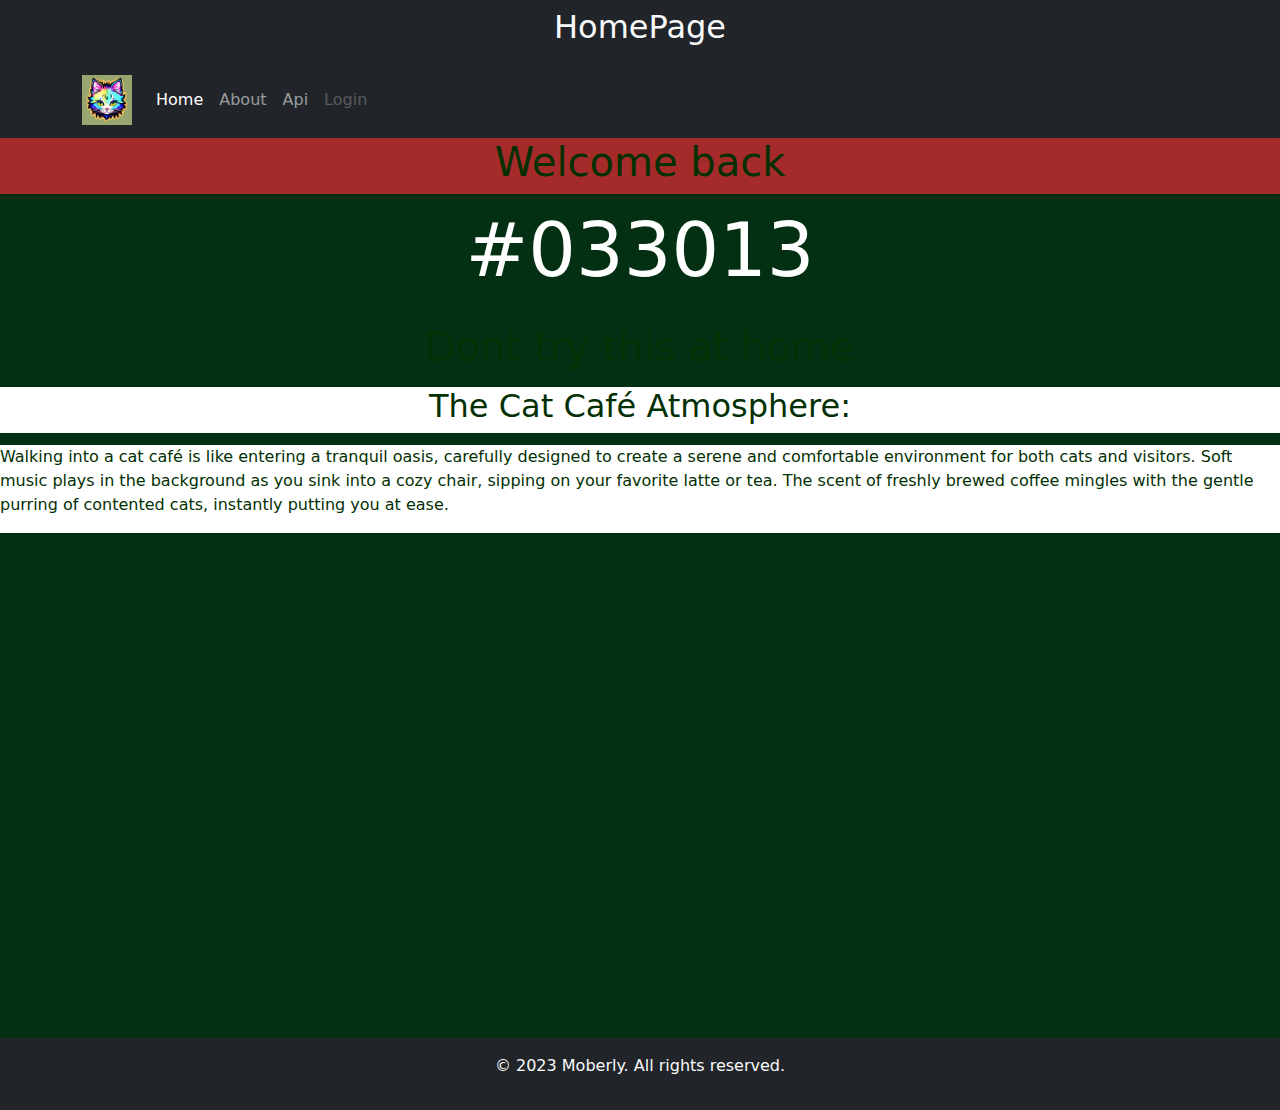
<file: index.html>
<!DOCTYPE html>
<html lang="en">
<head>
    <meta charset="UTF-8">
    <meta name="viewport" content="width=device-width, initial-scale=1.0">
    <title>Home - WiXi</title>
    <link rel="stylesheet" href="https://cdn.jsdelivr.net/npm/bootstrap@5.3.0/dist/css/bootstrap.min.css">
    <link rel="stylesheet" href="style.css">


  </head>
<body>
  <header class="bg-dark text-light text-center py-2">
    <h2>HomePage</h2>
  </header>
  <nav class="navbar navbar-expand-lg navbar-dark bg-dark">
    <div class="container">
      <a class="navbar-brand" href="logoPage.html">
        <img class="navbar-logo" src="logoCat.png" alt="Logo">
      </a>
      <button class="navbar-toggler" type="button" data-bs-toggle="collapse" data-bs-target="#navbarNav" aria-controls="navbarNav" aria-expanded="false" aria-label="Toggle navigation">
        <span class="navbar-toggler-icon"></span>
      </button>
      <div class="collapse navbar-collapse" id="navbarNav">
        <ul class="navbar-nav">
          <li class="nav-item">
            <a class="nav-link active" aria-current="page" href="#">Home</a>
          </li>
          <li class="nav-item">
            <a class="nav-link" href="about.html">About</a>
          </li>
          <li class="nav-item">
            <a class="nav-link" href="api.html">Api</a>
          </li>
          <li class="nav-item">
            <a class="nav-link disabled" href="login">Login</a>
          </li>
        </ul>
      </div>
    </div>
  </nav>
  
  <div class="wrapper">
    <div id="container">
        <h1>Welcome back</h1>
    </div>
    <div id="clockContainer">
        <p id="clock"></p>
        <h1>Dont try this at home</h1>
    </div>
    <div class="flex-container  my-2">
    <h2> The Cat Café Atmosphere: </h2> 
    </div>
    <div class="flex-container  my-1"><p>  
      Walking into a cat café is like entering a tranquil oasis, 
      carefully designed to create a serene and comfortable environment for both cats and visitors. 
      Soft music plays in the background as you sink into a cozy chair, sipping on your favorite latte or tea. 
      The scent of freshly brewed coffee mingles with the gentle purring of contented cats, instantly putting you at ease.
    </p>
    </div>
    </div>
</body>

  </div>
  <footer class="bg-dark text-center text-light py-3">
    <p>&copy; 2023 Moberly. All rights reserved.</p>
  </footer>


<script src="https://cdn.jsdelivr.net/npm/bootstrap@5.3.0/dist/js/bootstrap.bundle.min.js"></script>
<script src="script.js"></script>
</html>
</file>
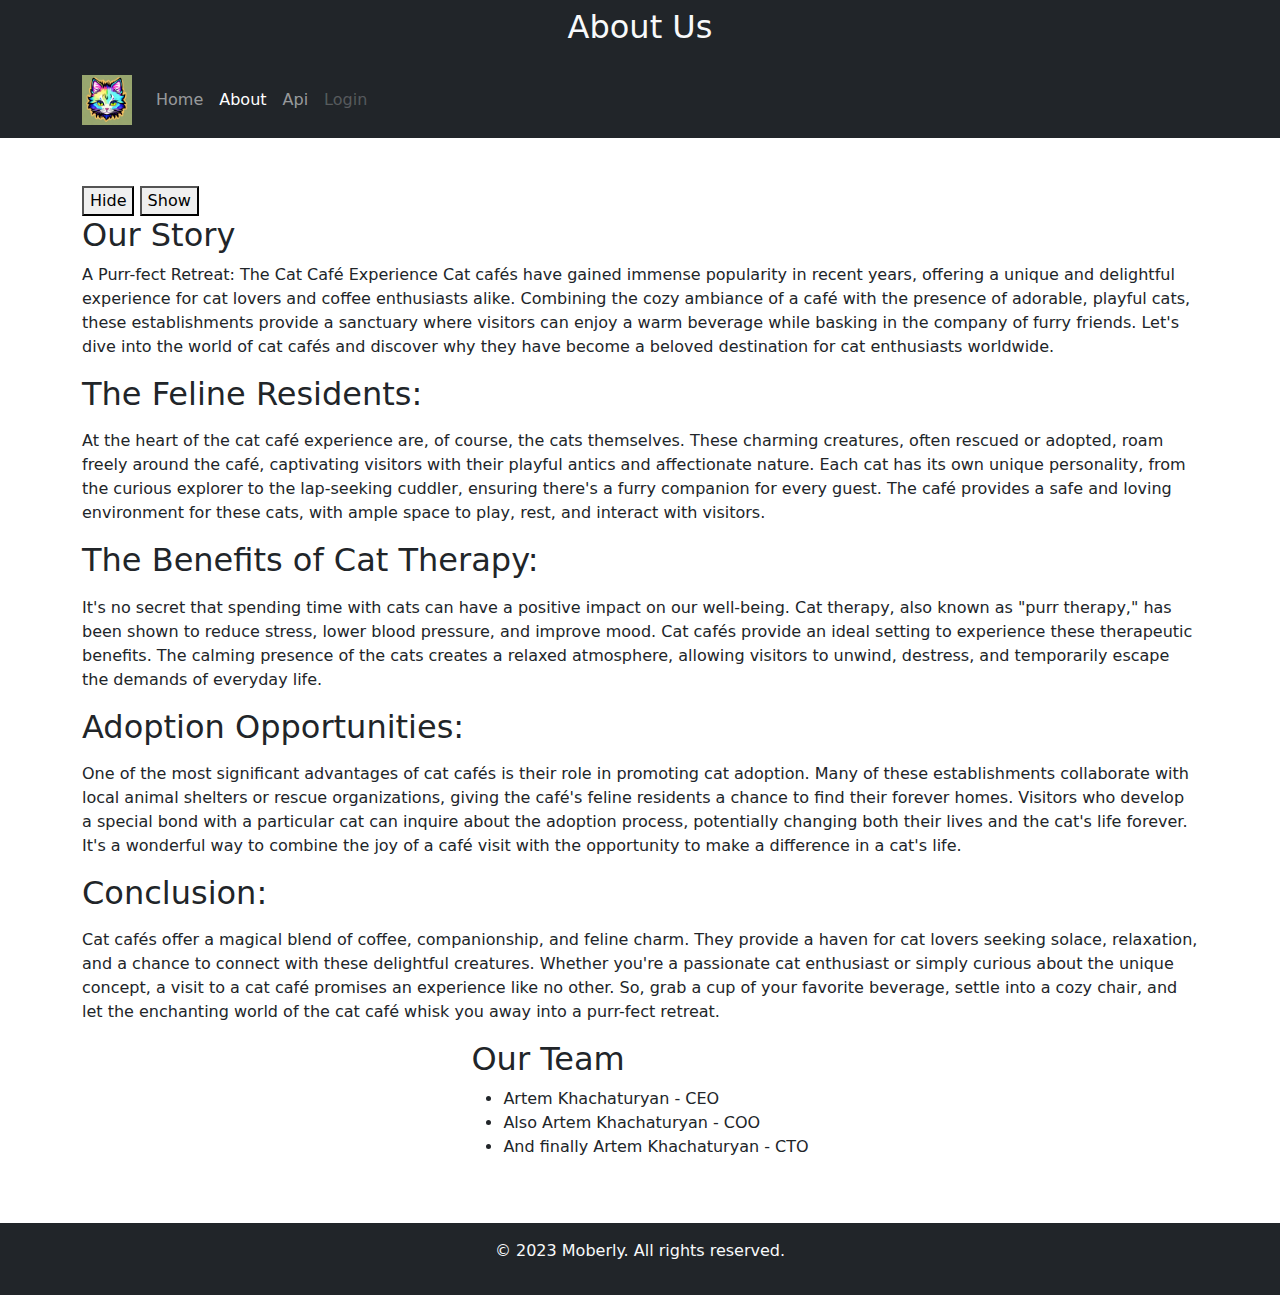
<file: about.html>
<!DOCTYPE html>
<html lang="en">
<head>
  <meta charset="UTF-8">
  <meta name="viewport" content="width=device-width, initial-scale=1.0">
  <link rel="stylesheet" href="https://cdn.jsdelivr.net/npm/bootstrap@5.3.0/dist/css/bootstrap.min.css">
  <link rel="stylesheet" href="style.css">
  <script src="https://ajax.googleapis.com/ajax/libs/jquery/3.6.4/jquery.min.js"></script>
  <script src="aboutScripts.js"></script>
  <title>About Page - WaXi</title>
</head>
<body>
  <header class="bg-dark text-light text-center py-2">
    <h2>About Us</h2>
  </header>

  <nav class="navbar navbar-expand-lg navbar-dark bg-dark">
    <div class="container">
      <a class="navbar-brand" href="logoPage.html">
        <img class="navbar-logo" src="logoCat.png" alt="Logo">
      </a>
      <button class="navbar-toggler" type="button" data-bs-toggle="collapse" data-bs-target="#navbarNav" aria-controls="navbarNav" aria-expanded="false" aria-label="Toggle navigation">
        <span class="navbar-toggler-icon"></span>
      </button>
      <div class="collapse navbar-collapse" id="navbarNav">
        <ul class="navbar-nav">
          <li class="nav-item">
            <a class="nav-link" href="index.html">Home</a>
          </li>
          <li class="nav-item">
            <a class="nav-link active" aria-current="page" href="about.html">About</a>
          </li>
          <li class="nav-item">
            <a class="nav-link" href="api.html">Api</a>
          </li>
          <li class="nav-item">
            <a class="nav-link disabled" href="login.html">Login</a>
          </li>
        </ul>
      </div>
    </div>
  </nav>

  <main class="container my-5">
    <section>
      
      <button id="hide">Hide</button>
      <button id="show">Show</button>
      <div id="div1">
      <h2>Our Story</h2>
      <p>A Purr-fect Retreat: The Cat Café Experience

        Cat cafés have gained immense popularity in recent years, offering a unique and delightful experience for cat lovers and coffee enthusiasts alike. Combining the cozy ambiance of a café with the presence of adorable, playful cats, these establishments provide a sanctuary where visitors can enjoy a warm beverage while basking in the company of furry friends. Let's dive into the world of cat cafés and discover why they have become a beloved destination for cat enthusiasts worldwide.
      </p> </div>
      <div id="div2">
      <h2> The Feline Residents: </h2> <p></p>  
        
        At the heart of the cat café experience are, of course, the cats themselves. These charming creatures, often rescued or adopted, roam freely around the café, captivating visitors with their playful antics and affectionate nature. Each cat has its own unique personality, from the curious explorer to the lap-seeking cuddler, ensuring there's a furry companion for every guest. The café provides a safe and loving environment for these cats, with ample space to play, rest, and interact with visitors.
      </p> </div>
      <div id="div3">
      <h2> The Benefits of Cat Therapy: </h2> <p></p>  
        
        It's no secret that spending time with cats can have a positive impact on our well-being. Cat therapy, also known as "purr therapy," has been shown to reduce stress, lower blood pressure, and improve mood. Cat cafés provide an ideal setting to experience these therapeutic benefits. The calming presence of the cats creates a relaxed atmosphere, allowing visitors to unwind, destress, and temporarily escape the demands of everyday life.
      </p></div>
      <div id="div4">
      <h2> Adoption Opportunities: </h2> <p></p>  
        
        One of the most significant advantages of cat cafés is their role in promoting cat adoption. Many of these establishments collaborate with local animal shelters or rescue organizations, giving the café's feline residents a chance to find their forever homes. Visitors who develop a special bond with a particular cat can inquire about the adoption process, potentially changing both their lives and the cat's life forever. It's a wonderful way to combine the joy of a café visit with the opportunity to make a difference in a cat's life.
      </p></div>
      <div id="div5">
      <h2> Conclusion: </h2> <p></p>  
        
        Cat cafés offer a magical blend of coffee, companionship, and feline charm. They provide a haven for cat lovers seeking solace, relaxation, and a chance to connect with these delightful creatures. Whether you're a passionate cat enthusiast or simply curious about the unique concept, a visit to a cat café promises an experience like no other. So, grab a cup of your favorite beverage, settle into a cozy chair, and let the enchanting world of the cat café whisk you away into a purr-fect retreat.</p>
      </div>
      </section>

    <section>
      <h2>Our Team</h2>
      <ul>
        <li>Artem Khachaturyan - CEO</li>
        <li>Also Artem Khachaturyan - COO</li>
        <li>And finally Artem Khachaturyan - CTO</li>
      </ul>
    </section>
  </main>

  <footer class="bg-dark text-center text-light py-3">
    <p>&copy; 2023 Moberly. All rights reserved.</p>
  </footer>

  <script src="https://cdn.jsdelivr.net/npm/bootstrap@5.3.0/dist/js/bootstrap.bundle.min.js"></script>
</body>
</html>
</file>
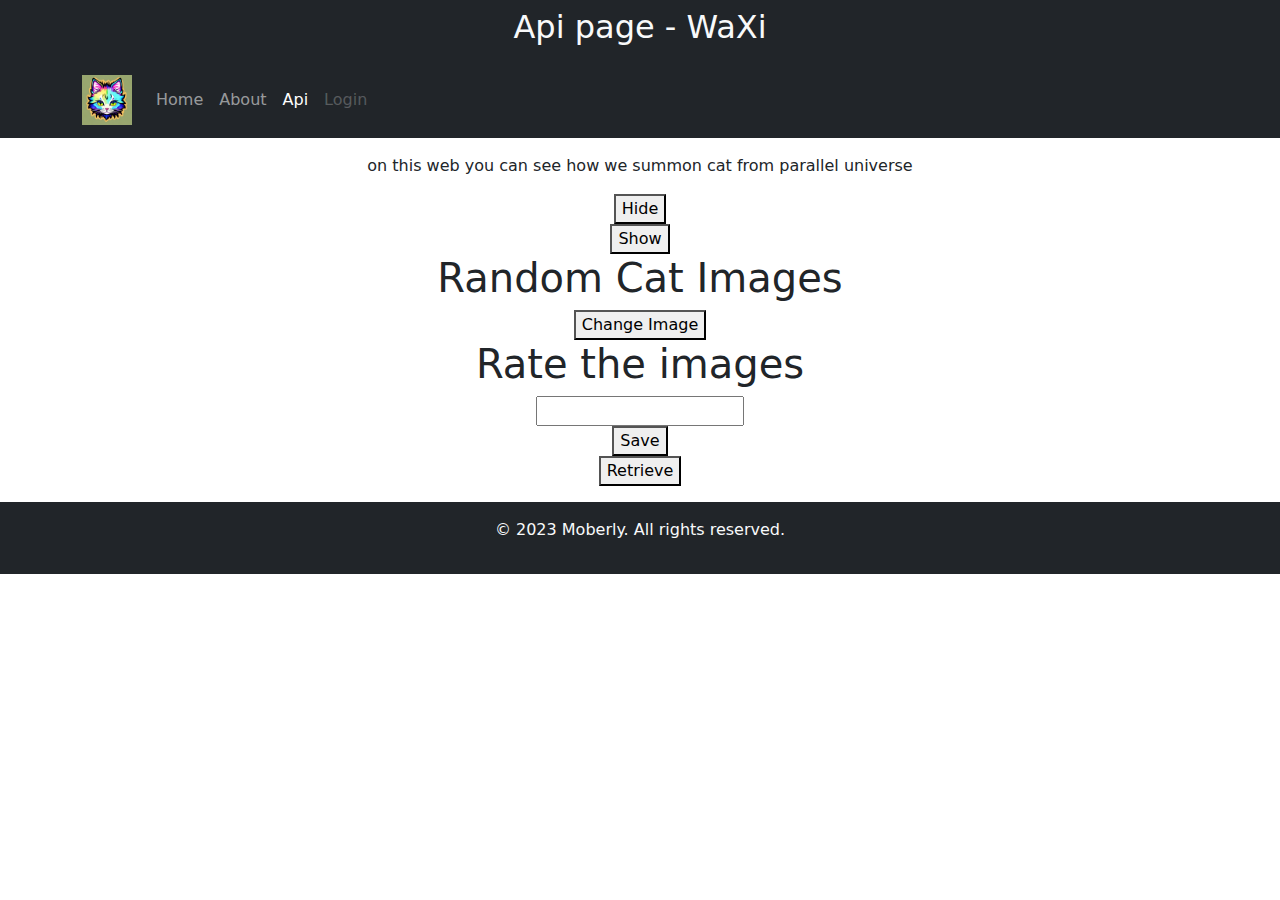
<file: api.html>
<!DOCTYPE html>
<html lang="en">
<head>
    <meta charset="UTF-8">
    <meta name="viewport" content="width=device-width, initial-scale=1.0">
    <title>Api - WiXi</title>
    <script src="https://code.jquery.com/jquery-3.6.0.min.js"></script>
    <link rel="stylesheet" href="https://cdn.jsdelivr.net/npm/bootstrap@5.3.0/dist/css/bootstrap.min.css">
    <link rel="stylesheet" href="style.css">
    <script src="apiScript.js"></script>
    

    </head>
<body>
  <header class="bg-dark text-light text-center py-2">
    <h2>Api page - WaXi</h2>
  </header>
  <nav class="navbar navbar-expand-lg navbar-dark bg-dark">
    <div class="container">
      <a class="navbar-brand" href="logoPage.html">
        <img class="navbar-logo" src="logoCat.png" alt="Logo">
      </a>
      <button class="navbar-toggler" type="button" data-bs-toggle="collapse" data-bs-target="#navbarNav" aria-controls="navbarNav" aria-expanded="false" aria-label="Toggle navigation">
        <span class="navbar-toggler-icon"></span>
      </button>
      <div class="collapse navbar-collapse" id="navbarNav">
        <ul class="navbar-nav">
          <li class="nav-item">
            <a class="nav-link" href="index.html">Home</a>
          </li>
          <li class="nav-item">
            <a class="nav-link" href="about.html">About</a>
          </li>
          <li class="nav-item">
            <a class="nav-link  active" aria-current="page" href="#">Api</a>
          </li>
          <li class="nav-item">
            <a class="nav-link disabled" href="login">Login</a>
          </li>
        </ul>
      </div>
    </div>
  </nav>
  <main class="container my-3">	

  <p id="descr">on this web you can see how we summon cat from parallel universe</p>

  <button id="hide">Hide</button>
  <button id="show">Show</button>

  <h1>Random Cat Images</h1>

    <div id="catImages"></div>
    <button id="changeImageButton">Change Image</button>

  <h1>Rate the images</h1>

  <input type="text" id="myInput">
  <button onclick="saveData()">Save</button>

  <div id="savedData"></div>
  <button onclick="retrieveData()">Retrieve</button>

  </main>
  </body>

  </div>
  <footer class="bg-dark text-center text-light py-3">
    <p>&copy; 2023 Moberly. All rights reserved.</p>
  </footer>
  <script src="localScript.js"></script>
  <script src="https://cdn.jsdelivr.net/npm/bootstrap@5.3.0/dist/js/bootstrap.bundle.min.js"></script>
</html>
</file>
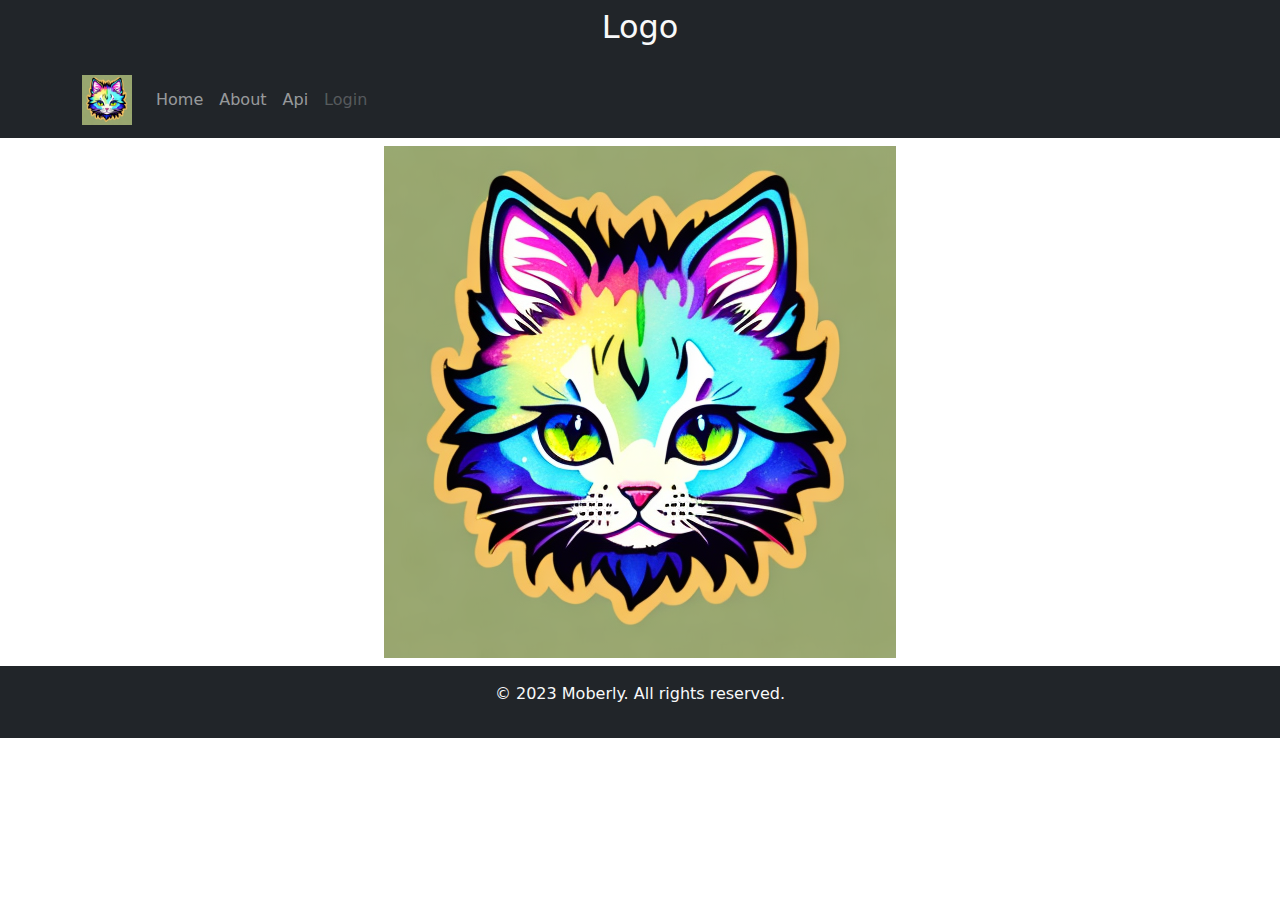
<file: logoPage.html>
<!DOCTYPE html>
<html lang="en">
<head>
    <meta charset="UTF-8">
    <meta name="viewport" content="width=device-width, initial-scale=1.0">
    <title>Logo - WiXi</title>
    <link rel="stylesheet" href="https://cdn.jsdelivr.net/npm/bootstrap@5.3.0/dist/css/bootstrap.min.css">
    <link rel="stylesheet" href="style.css">


  </head>
<body>
  <header class="bg-dark text-light text-center py-2">
    <h2>Logo</h2>
  </header>
  <nav class="navbar navbar-expand-lg navbar-dark bg-dark">
    <div class="container">
      <a class="navbar-brand" href="#">
        <img class="navbar-logo" src="logoCat.png" alt="Logo">
      </a>
      <button class="navbar-toggler" type="button" data-bs-toggle="collapse" data-bs-target="#navbarNav" aria-controls="navbarNav" aria-expanded="false" aria-label="Toggle navigation">
        <span class="navbar-toggler-icon"></span>
      </button>
      <div class="collapse navbar-collapse" id="navbarNav">
        <ul class="navbar-nav">
          <li class="nav-item">
            <a class="nav-link" href="index">Home</a>
          </li>
          <li class="nav-item">
            <a class="nav-link" href="about.html">About</a>
          </li>
          <li class="nav-item">
            <a class="nav-link" href="api.html">Api</a>
          </li>
          <li class="nav-item">
            <a class="nav-link disabled" href="login">Login</a>
          </li>
        </ul>
      </div>
    </div>
  </nav>
<main>
    <img src="logoCat.png" alt="Logo" class="responsive-image py-2"> 
  
</main>
</body>
  <footer class="bg-dark text-center text-light py-3">
    <p>&copy; 2023 Moberly. All rights reserved.</p>
  </footer>


<script src="https://cdn.jsdelivr.net/npm/bootstrap@5.3.0/dist/js/bootstrap.bundle.min.js"></script>
<script src="script.js"></script>
</html>
</file>
<file: style.css>
.navbar-logo {
  max-width: 50px;
  max-height: 50px;
  height: auto;
}


#container{
    margin: 2 white;
    padding-bottom: 50px blue;
    text-align: center;
    background-color: brown;
}
#clockContainer{
    text-align: center;
}
#clock{
    font-size: 75px;
    color: white;
}

.flex-container {
  display: flex;
  align-items: center;
  justify-content: center;
  background-color: rgb(255, 255, 255);
}

.flex-item {
  flex: 1;
  padding: 10px;
  border: 5spx solid #ccc;
  background-color: rgb(211, 211, 211);
}

  html, body {
    height: 100%;
  }

  main {
    display: flex;
    flex-direction: column;
    align-items: center;
    justify-content: center;
  }
  
  .wrapper {
    min-height: 100%;
    display: flex;
    flex-direction: column;
  }
  
  footer {
    margin-top: auto;
  }

  .maincontent{
    padding-top: 0%;
    padding-left:0%;
  }

  #catImages {
    display: flex;
    flex-wrap: wrap;
    justify-content: center;
}

 .catImage {
    max-width: 100%;
    max-height: 400px;
    margin: 10px;
}

.responsive-image {
  max-width: 100%;
  height: auto;
  justify-content: center;
}
</file>
